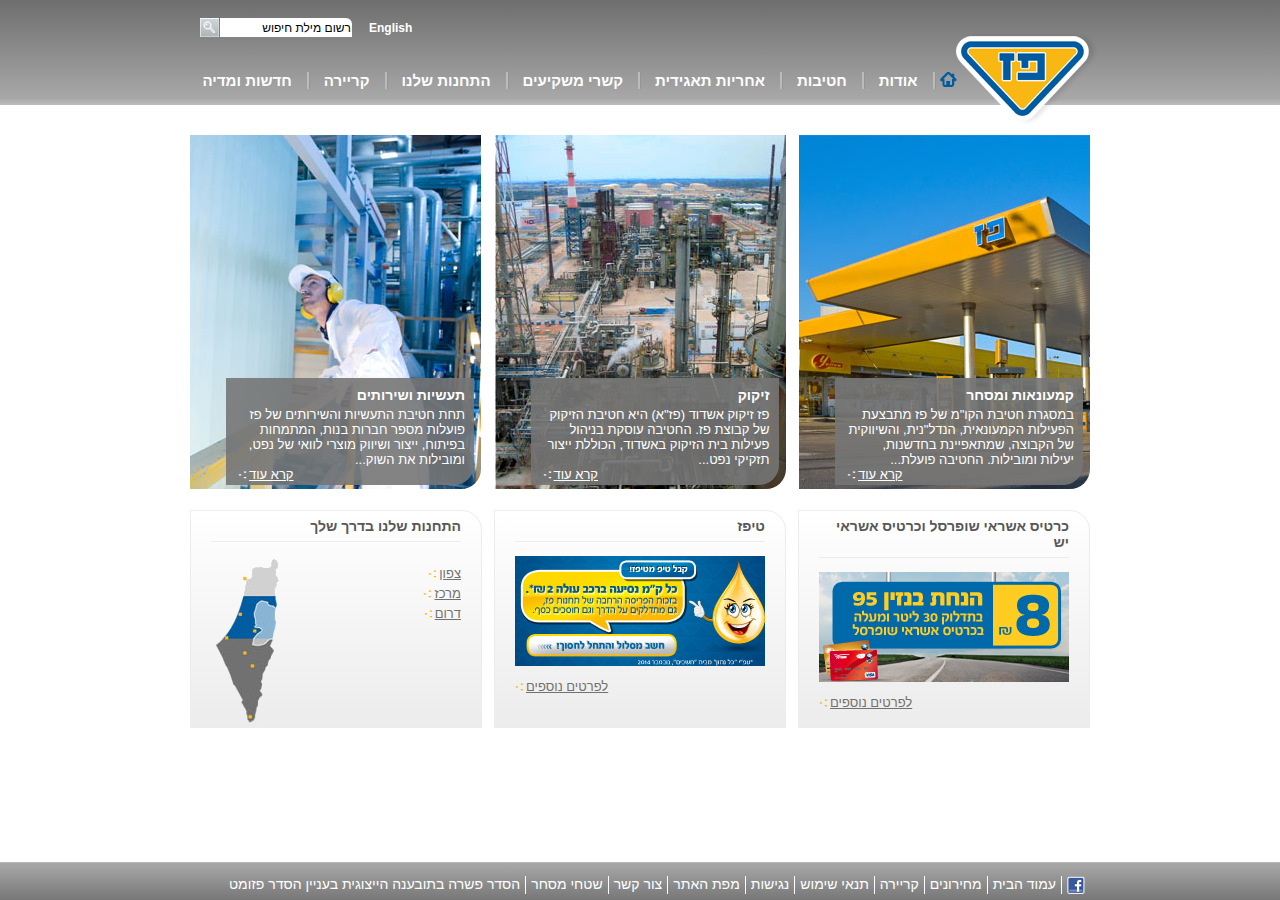
<file: index.html>
<!DOCTYPE html>
<html lang="en">
<head>
    <meta charset="UTF-8">
    <meta http-equiv="X-UA-Compatible" content="IE=edge">
    <meta name="viewport" content="width=device-width, initial-scale=1.0">
    <title>Paz - home page</title>
    <link rel="stylesheet" href="style.css">
</head>
<body>
    <div class="container">
        <header class="bg-trans-down">
            <div class="row">                
                    <div class="lang">
                        <a href="#">English</a>
                    </div>
                   
                        <form class="search-box">
                            <input class="border-radius-small" type="text" placeholder="רשום מילת חיפוש" name="search">
                            
                        </form>
                        <button class="button" type="button"><img src="./images/search_button.png" alt=""></img></button>
                                
            </div><!-- end of first row in header-->
            <div class="row">
                <div class="logo">
                    <a href="index.html"><img src="./images/paz_logo.png" alt="paz logo"></a>
                </div><!-- end of first column col-logo -->             
                    <nav class="main-nav">
                       <ul> 
                           <li>
                            <a class="icons active no-border" href="index.html"></a>
                            </li>
                            <li class="dropdown">
                                <a href ="#">אודות</a>
                                 <ul class="dropdown-content bg-trans-up">
                                     <li><a href ="#">אודות</a></li>
                                     <li><a href ="#">הסטוריה</a></li>
                                     <li><a href ="#">חזון וערכים</a></li>
                                     <li><a href ="#">מבנה הקבוצה</a></li>
                                     <li><a href ="#">חברי דירקטריון</a></li>
                                     <li><a href ="#">הנהלת הקבוצה</a></li>
                                     <li><a href ="#">פרסים והקרה</a></li>
                                 </ul>
                             </li>
                             <li class="dropdown">
                                <a href ="#">חטיבות</a>
                                 <ul class="dropdown-content bg-trans-up">
                                     <li><a href ="#">חטיבות</a></li>
                                     <li><a href ="#">קמעונאות ומסחר</a></li>
                                     <li><a href ="#">תעשיות ושירותים</a></li>
                                     <li><a href ="#">זיקוק</a></li>
                                 </ul>
                             </li>
                             <li class="dropdown">
                                <a href ="#">אחריות תאגידית</a>
                                 <ul class="dropdown-content bg-trans-up">
                                     <li><a href ="#">אחריות תאגידית</a></li>
                                     <li><a href ="#">הקוד האתי</a></li>
                                     <li><a href ="#">מעורבות חברתית</a></li>
                                     <li><a href ="#">נגישות</a></li>
                                     <li><a href ="#">איכות הסביבה ובטיחות</a></li>
                                     <li><a href ="#">הנהלת הקבוצה</a></li>
                                     <li><a href ="#">דירוג מעלה</a></li>
                                 </ul>
                             </li>
                             <li class="dropdown">
                                <a href ="#">קשרי משקיעים</a>
                                 <ul class="dropdown-content bg-trans-up">
                                     <li><a href ="#">פרופיל</a></li>
                                     <li><a href ="#">דו"חות כספיים</a></li>
                                     <li><a href ="#">כלים למשקיע</a></li>
                                     <li><a href ="#">נתוני מניה</a></li>
                                     <li><a href ="#">אסיפות כלליות</a></li>
                                </ul>
                             </li>
                             <li class="dropdown">
                                <a href ="#">התחנות שלנו</a>
                                 <ul class="dropdown-content bg-trans-up">
                                     <li><a href ="#">התחנות שלנו</a></li>
                                     <li><a href ="#">נגישות מתחמי פז</a></li>
                                     <li><a href ="#">רשימת תחנות</a></li>
                                     <li><a href ="#">מועדנים</a></li>
                                </ul>
                             </li>
                             <li class="dropdown">
                                <a href ="#">קריירה</a>
                                 <ul class="dropdown-content bg-trans-up">
                                     <li><a href ="#">לעבוד בפז</a></li>
                                     <li><a href ="#">ניהול תחנת פז</a></li>
                                     <li><a href ="#">קריירה</a></li>
                                 </ul>
                             </li>
                             <li class="dropdown">
                                <a href ="#">חדשות ומדיה</a>
                                 <ul class="dropdown-content bg-trans-up">
                                     <li><a href ="#">פרסומות</a></li>
                                     <li><a href ="#">הודעות לעיתונות</a></li>
                                 </ul>
                             </li>
                       </ul> 
                    </nav>               
            </div><!-- end of second row in header-->
        </header>
        <main>
            <section class="row">
                <div class="col-33">
                    <img class="unit border-radius-bottom" src="./images/paz-img.jpg" alt="paz station">
                        <div class="content border-radius-bottom">
                            <h3>קמעונאות ומסחר</h3>
                            <p>במסגרת חטיבת הקו"מ של פז מתבצעת הפעילות הקמעונאית, הנדל"נית, והשיווקית של הקבוצה, שמתאפיינת בחדשנות, יעילות ומובילות. החטיבה פועלת...</p>
                            <div class="read-more clearfix">
                                <a href="#">קרא עוד</a>
                            </div><!--end of read more-->
                            </div> <!-- end of content-->   
                </div><!-- end of col-33-->
                <div class="col-33">
                    <img class="unit border-radius-bottom" src="./images/building-site-img.jpg" alt="paz station">
                    <div class="content border-radius-bottom">
                        <h3>זיקוק</h3>
                        <p>פז זיקוק אשדוד (פז"א) היא חטיבת הזיקוק של קבוצת פז. החטיבה עוסקת בניהול פעילות בית הזיקוק באשדוד, הכוללת ייצור תזקיקי נפט...</p>
                        <div class="read-more clearfix">
                            <a href="#">קרא עוד</a>
                        </div><!--end of read more-->
                        </div> <!-- end of content-->  
                </div><!-- end of col-33-->
                <div class="col-33">
                    <img class="unit border-radius-bottom" src="./images/man-img.jpg" alt="paz station">
                    <div class="content border-radius-bottom">
                        <h3>תעשיות ושירותים</h3>
                        <p>תחת חטיבת התעשיות והשירותים של פז פועלות מספר חברות בנות, המתמחות בפיתוח, ייצור ושיווק מוצרי לוואי של נפט, ומובילות את השוק...</p>
                        <div class="read-more clearfix">
                            <a href="#">קרא עוד</a>
                        </div><!--end of read more-->
                        </div> <!-- end of content-->  
                </div><!-- end of col-33-->
            </section><!-- end of first row in main-->
            <section class="row">
                <div class="col-33 small-unit border-radius-top bg-light-gradient">
                   
                        <h3>כרטיס אשראי שופרסל וכרטיס אשראי יש</h3>
                      
                        <img src="./images/paz_250x110059890678.jpg" alt="pubblicity discount">
                        <div class="read-more clearfix">
                            <a href="#">לפרטים נוספים</a>
                        </div>
                    
                </div><!-- end of col-33--->
                <div class="col-33 small-unit border-radius-top bg-light-gradient">
                    <h3>טיפז</h3>
                   
                    <img src="./images/250X110668568400.jpg" alt="tipaz">
                    <div class="read-more clearfix">
                        <a href="#">לפרטים נוספים</a>
                    </div>
                </div><!--  end of col-33-->
                <div class="col-33 small-unit border-radius-top bg-light-gradient">
                    <h3>התחנות שלנו בדרך שלך</h3>
                    <div class="map">
                        <div class="read-more clearfix">
                            <a href="#">צפון</a>
                            <a href="#">מרכז</a>
                            <a href="#">דרום</a>
                          </div>
                          <div>  
                          <img src="./images/map-transparent.png" alt="map">
                          </div>
                       
                        
                    
                        
                   
                </div><!--  end of col-33-->
            </section><!-- end of second row in main-->
        </main>
        <footer class="bg-trans-up">
            <div class="row">
                <ul class="footer-nav">
                    <li class="no-border"><a href="#"><img src="./images/fb_icon.png" alt="facebook"></a></li>
                    <li><a href="#">עמוד הבית</a></li>
                    <li><a href="#">מחירונים</a></li>
                    <li><a href="#">קריירה</a></li>
                    <li><a href="#">תנאי שימוש</a></li>
                    <li><a href="#">נגישות</a></li>
                    <li><a href="#">מפת האתר</a></li>
                    <li><a href="contact.html">צור קשר</a></li>
                    <li><a href="#">שטחי מסחר</a></li>
                    <li><a href="#">הסדר פשרה בתובענה הייצוגית בעניין הסדר פזומט</a></li>
                </ul>
        </div>  
        </footer>
    </div><!-- end of container-->              
</body>
</html>
</file>
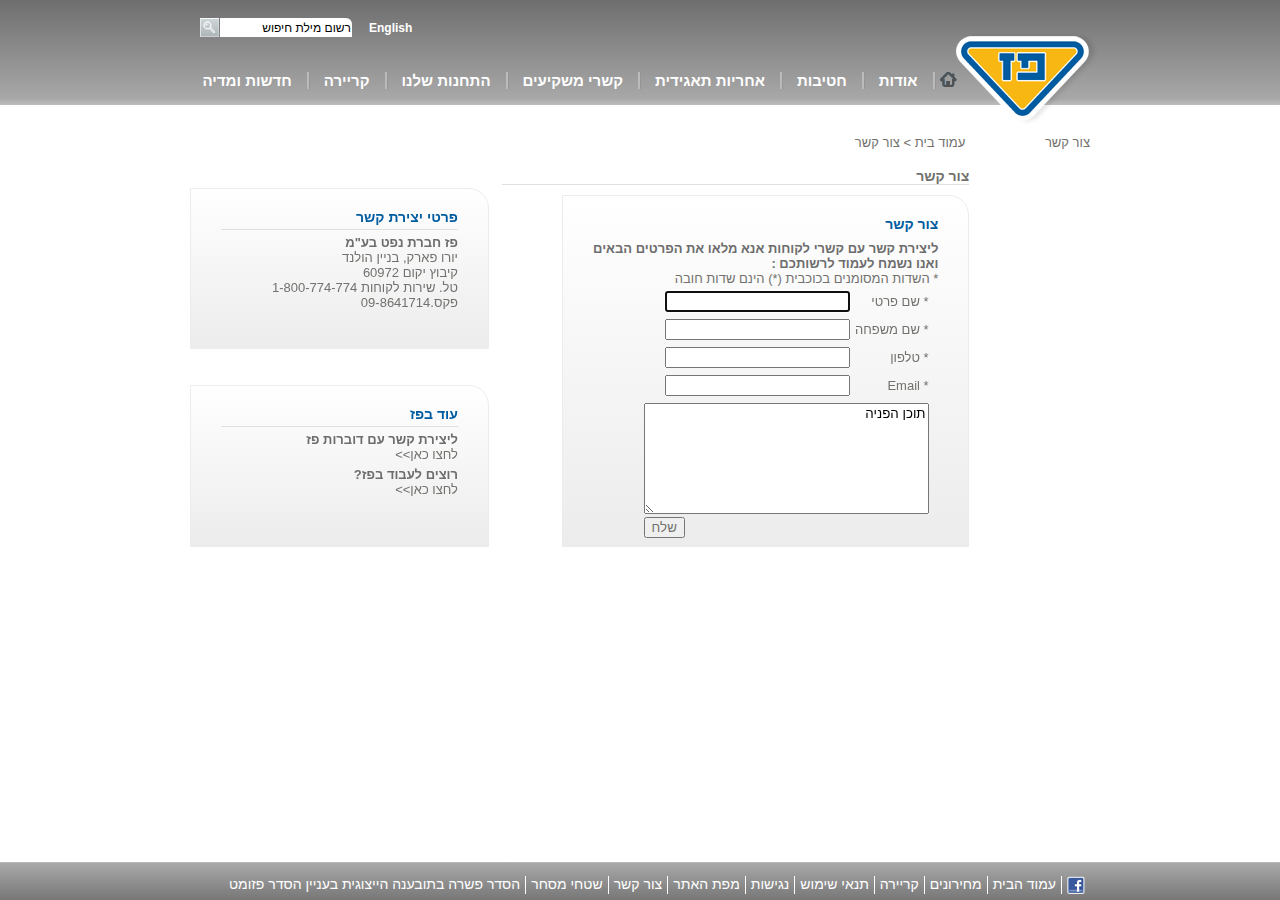
<file: contact.html>
<!DOCTYPE html>
<html lang="en">
<head>
    <meta charset="UTF-8">
    <meta http-equiv="X-UA-Compatible" content="IE=edge">
    <meta name="viewport" content="width=device-width, initial-scale=1.0">
    <title>פז - צור קשר</title>
    <link rel="stylesheet" href="style.css">
</head>
<body>
    <div class="container">
        <header class="bg-trans-down">
            <div class="row">                
                <div class="lang">
                    <a href="#">English</a>
                </div>
               
                    <form class="search-box">
                        <input class="border-radius-small" type="text" placeholder="רשום מילת חיפוש" name="search">
                        
                    </form>
                    <button class="button" type="button"><img src="./images/search_button.png" alt=""></img></button>
                            
        </div><!-- end of first row in header-->
            <div class="row">
                <div class="logo">
                    <a href="index.html"><img src="./images/paz_logo.png" alt="paz logo"></a>
                </div><!-- end of first column col-logo -->             
                    <nav class="main-nav">
                       <ul> 
                           <li>
                               <a class="icons no-border" href="index.html"></a>
                            </li>
                            <li class="dropdown">
                                <a href ="#">אודות</a>
                                 <ul class="dropdown-content bg-trans-up">
                                     <li><a href ="#">אודות</a></li>
                                     <li><a href ="#">הסטוריה</a></li>
                                     <li><a href ="#">חזון וערכים</a></li>
                                     <li><a href ="#">מבנה הקבוצה</a></li>
                                     <li><a href ="#">חברי דירקטריון</a></li>
                                     <li><a href ="#">הנהלת הקבוצה</a></li>
                                     <li><a href ="#">פרסים והקרה</a></li>
                                 </ul>
                             </li>
                             <li class="dropdown">
                                <a href ="#">חטיבות</a>
                                 <ul class="dropdown-content bg-trans-up">
                                     <li><a href ="#">חטיבות</a></li>
                                     <li><a href ="#">קמעונאות ומסחר</a></li>
                                     <li><a href ="#">תעשיות ושירותים</a></li>
                                     <li><a href ="#">זיקוק</a></li>
                                 </ul>
                             </li>
                             <li class="dropdown">
                                <a href ="#">אחריות תאגידית</a>
                                 <ul class="dropdown-content bg-trans-up">
                                     <li><a href ="#">אחריות תאגידית</a></li>
                                     <li><a href ="#">הקוד האתי</a></li>
                                     <li><a href ="#">מעורבות חברתית</a></li>
                                     <li><a href ="#">נגישות</a></li>
                                     <li><a href ="#">איכות הסביבה ובטיחות</a></li>
                                     <li><a href ="#">הנהלת הקבוצה</a></li>
                                     <li><a href ="#">דירוג מעלה</a></li>
                                 </ul>
                             </li>
                             <li class="dropdown">
                                <a href ="#">קשרי משקיעים</a>
                                 <ul class="dropdown-content bg-trans-up">
                                     <li><a href ="#">פרופיל</a></li>
                                     <li><a href ="#">דו"חות כספיים</a></li>
                                     <li><a href ="#">כלים למשקיע</a></li>
                                     <li><a href ="#">נתוני מניה</a></li>
                                     <li><a href ="#">אסיפות כלליות</a></li>
                                </ul>
                             </li>
                             <li class="dropdown">
                                <a href ="#">התחנות שלנו</a>
                                 <ul class="dropdown-content bg-trans-up">
                                     <li><a href ="#">התחנות שלנו</a></li>
                                     <li><a href ="#">נגישות מתחמי פז</a></li>
                                     <li><a href ="#">רשימת תחנות</a></li>
                                     <li><a href ="#">מועדנים</a></li>
                                </ul>
                             </li>
                             <li class="dropdown">
                                <a href ="#">קריירה</a>
                                 <ul class="dropdown-content bg-trans-up">
                                     <li><a href ="#">לעבוד בפז</a></li>
                                     <li><a href ="#">ניהול תחנת פז</a></li>
                                     <li><a href ="#">קריירה</a></li>
                                 </ul>
                             </li>
                             <li class="dropdown">
                                <a href ="#">חדשות ומדיה</a>
                                 <ul class="dropdown-content bg-trans-up">
                                     <li><a href ="#">פרסומות</a></li>
                                     <li><a href ="#">הודעות לעיתונות</a></li>
                                 </ul>
                             </li>
                       </ul> 
                    </nav>               
            </div><!-- end of second row in header-->
        </header>
        <main>
            <section class="row contact">
                <div class="col-right">
                    <div class="right-menu">
                            <a href="contact.html">צור קשר</a>
                        </div>
                </div><!-- end of col-->
                <div class="col-left">
                    
                        <div class="row">
                            <ul class="breadcrumb">
                                <li><a href="index.html">עמוד בית</a></li>
                                <li>&nbsp;>&nbsp;צור קשר</li>
                              </ul>
                            <div class="breadcrumbs">
                                <a class="treelink" href=""> </a>
                            </div>
                        </div>
                        <div class="row">
                            <section class="contact-form">
                                <h2>צור קשר</h2>
                                    <form id="myform" class="form-details border-radius-top bg-light-gradient">
                                        <h3>צור קשר</h3>
                                        <p class="caption">ליצירת קשר עם קשרי לקוחות אנא מלאו את הפרטים הבאים ואנו נשמח לעמוד לרשותכם :</p>
                                            <p>* השדות המסומנים בכוכבית (*) הינם שדות חובה</p>
                                            <!--form id="myform"-->
                                                <fieldset class="fieldset">
                                                    <div>
                                                        <label for="fname">* שם פרטי</label>
                                                        <input type="text" autofocus required name="fname" id="fname" >
                                                    </div>
                                                    <div>
                                                        <label for="sname">* שם משפחה</label>
                                                        <input type="text" autofocus required name="sname" id="sname" >
                                                    </div>
                                                    <div>
                                                        <label for="phone">* טלפון</label>
                                                        <input type="text" autofocus required name="phone" id="phone" >
                                                    </div>
                                                
                                                <div>
                                                    <label for="email">* Email</label>
                                                    <input type="email" autofocus required name="email" id="email" >
                                                </div>

                                                
                                                <div class="text-field">
                                                
                                                    <textarea name="text" id="text" cols="33" rows="7" placeholder="תוכן הפניה"></textarea>
                                                    
                                                </div>
                                                <div>
                                                     <button class="read-more clearfix" type="button">שלח</button>
                                                 </div>
                                            </fieldset>
                                           
                                        </form>
                                
                                 
                            </section>
                            <section class="details">
                               <div class="border-radius-top bg-light-gradient">
                                   <h3>פרטי יצירת קשר</h3>
                                   <p><span class="caption">פז חברת נפט בע"מ</span><br/>
                                    יורו פארק, בניין הולנד<br/>
                                    קיבוץ יקום 60972<br/>
                                    טל. שירות לקוחות 1-800-774-774<br/>
                                    פקס.09-8641714
                                      </p>
                               </div>
                               <div class=" border-radius-top bg-light-gradient">
                                <h3>עוד בפז</h3>
                                    <p><span class="caption">ליצירת קשר עם דוברות פז</span><br/>
                                        <a href="#"> לחצו כאן>> </a><br/>
                                        <span class="caption">רוצים לעבוד בפז?</span><br/>
                                        <a  href="#"> לחצו כאן>></a><br/>
                                   </p>
                               </div>
                            </section>
                        </div>
                     
                     </div>  
                </div><!-- end of col-->
          </section><!-- end of  row in main-->
        </main>
        <footer class="bg-trans-up">
            <div class="row">
                <ul class="footer-nav">
                    <li class="no-border"><a href="#"><img src="./images/fb_icon.png" alt="facebook"></a></li>
                    <li><a href="#">עמוד הבית</a></li>
                    <li><a href="#">מחירונים</a></li>
                    <li><a href="#">קריירה</a></li>
                    <li><a href="#">תנאי שימוש</a></li>
                    <li><a href="#">נגישות</a></li>
                    <li><a href="#">מפת האתר</a></li>
                    <li><a href="contact.html">צור קשר</a></li>
                    <li><a href="#">שטחי מסחר</a></li>
                    <li><a href="#">הסדר פשרה בתובענה הייצוגית בעניין הסדר פזומט</a></li>
                </ul>
        </div>  
        </footer>
    </div><!-- end of container-->              
</body>
</html>
</file>
<file: style.css>
*{box-sizing: border-box; margin:0px;font-family: 'Arial (Hebrew)', Arial;}

body{
    margin:0px;
    direction: rtl;
    text-align: right;
    font-size: 13px; 
    color:#fff;
}
a{ 
    text-decoration: none;
    outline: none; 
    color:#fff;
}

a:hover{
    text-decoration: underline; 
    color: #005CA0 !important;
}

h3, h2 { font-size: 14px; font-weight: bold;  color:#575757;}

ul{list-style: none;display: flex;padding:0px;margin:0px;}
li{ 
    display:block;
    list-style-type:none;
    
    }
li a{
    display:flex;
    text-align:center;
    text-decoration:none;
   
    /*padding:1em;*/
    }
.lang {font-size: 12px; font-weight: bold;}
::placeholder { /* Chrome, Firefox, Opera, Safari 10.1+ */
    color: #000;
    opacity: 1; /* Firefox */
  }
.border-radius-small{
    
    border-radius: 0px 6px 0px 0px;
} 
.border-radius-top{
    
    border-radius: 0px 20px 0px 0px;
    border:1px solid  rgb(236,236,236);
} 
.border-radius-bottom{
    
    border-radius: 0px 0px 20px 0px;
} 

.bg-light-gradient{
    background: rgb(236,236,236);
background: linear-gradient(0deg, rgba(236,236,236,1) 0%, rgba(255,255,255,1) 100%);
}
.bg-trans-up{
   

background: rgb(119,119,119);
background: linear-gradient(0deg, rgba(119,119,119,1) 0%, rgba(168,168,168,1) 96%, rgba(189,189,189,1) 100%);
}
.bg-trans-down{background: rgb(110,110,110);
    background: linear-gradient(180deg, rgb(110, 110, 110) 0%, rgba(168,168,168,1) 94%, rgb(189, 189, 189) 100%);

}
    .container{
    width:100%;
    height: 100vh;
}

.no-border {border: none !important;
    box-shadow: none !important;}

main, header .row, footer .row{
    width:900px;
    margin:0px auto;
    display: flex;
}

main {
    flex-direction: column;
    margin-top: 30px;
    padding-bottom: 75px;
    
}

.row {
    width:100%;
    display: flex;
    /*justify-content: space-between;*/
}

.col-33{
    width:33,33%;
    position: relative;
  
}
.col{
 
   /* position: relative;*/
  
}

/* Header Layout*/
header {
    margin:0px auto;
    height:105px;
    display: flex;
    flex-direction: column;
}

header .row:first-child {
    align-items:center;
    justify-content:flex-end;  
    margin-top:18px;
    padding-left:10px;
   
}

header .row:last-child{
    position:relative;
    justify-content: center;
   align-items: flex-end;
   height:100%;
   
}

/* first row -- search-box */
.button {
    border:none;
    margin-right:1px;
    height:19px;
    width:19px;
    padding:0px;
    cursor:pointer;
}
.button img{position:relative;}
form{
    border:none;
}
.search-box input{width:132px;
    display:inline-block;
    font-size: 12px;
    border:none;
    height:19px;
    padding:1px;
  
}
 .lang {
     margin-left:17px;
    } 


/* second row -- logo and nav*/
.logo {
    position:absolute;
    top:-5px;
    right:-8px;
  }
.icons{
    background: url(./images/menu_home-gray.png);
    display:inline-block;
    width:17px;
    height:15px;
    content:""; background-repeat:no-repeat;
   
}
.icons:hover, .active{
    background: url(./images/menu_home-blue.png);
    background-repeat:no-repeat;
}

  .main-nav{
      z-index:1;
    width:100%;
    flex-direction:row;
    justify-content:space-between;

    margin-right:123px;
    font-size:15px;
    font-weight: bold;
    
    
    }
   
    .main-nav > ul { 
        justify-content:space-around;
        overflow: hidden;
        
       
    }
    .main-nav > ul > li{ 
      
      display: block;
      
       /* padding:10px 10px 30px 10px;*/
        height:33px;
      
       
        
        
    }
    .main-nav > ul > li > a{
        display:block;
    padding:0px 15px 0px 10px;
      
        border-right:2px solid #bbb;
        box-shadow:1px 0px #959595; 
        
    }

.main-nav ul ul {
        display: none;
        position:absolute;
        top:68px;
   margin-right: 20px;
      
        
      }
nav ul li:hover > ul {
        display:block;
       
       
        }
      .dropdown-content li{
          display:block;
          
          padding:5px;
         position:relative;
        
          border-bottom:1px solid #bbb; 
        }
.dropdown-content li:hover{
    background-color: #ccc;
    }
.dropdown-content li:last-child{border: none !important;
  }
/*==== end of header ===*/


/* Main Layout*/
main .row {
    justify-content:space-between;
   
}

/* First row- unit */
.unit {
    position: relative;
}
.content {
    position:absolute;
    background-color: #666;
    background: rgba(117, 117, 117, 0.9); 
    width: 248px;
    bottom:7px;
    right:7px;
    padding:9px 9px 3px 12px ;
    
}
.content p{
    margin:4px 0px 0px;

 }
 
.content h3{
    color: #fff;;
}

.read-more {
      float:left;
}

.read-more a:after {
    content: "\2234";
    display: inline-block;
    transform: rotate(270deg); 
    margin-right:3px;
  }

.read-more a {
    text-decoration:underline;
    
 }
 .clearfix::after {
    content: "";
    clear: both;
    display: table;
  }
/* Small unit */
main .row:last-child{
    margin-top:18px;
   
}

.small-unit{width:292px;padding:0px 20px 0px 20px;
}

.small-unit h3{padding:7px 0;border-bottom:1px solid #ececec;margin-bottom:14px; }
.small-unit .read-more{padding-top: 10px;}
.small-unit .read-more a{color:#72716d;}
.small-unit .read-more a:after{color:#f8b306;}
.small-unit .read-more a:hover:after{    
    color: #005CA0 !important;
}
.map{
   display: flex;
    justify-content: space-between;
  
}
.map a{
    display:block;
    padding-bottom: 5px;
}
/* Footer Layout*/

footer{
    
    position:fixed;
    bottom:0px;
    width:100%;
    height:38px;
   }

.row .footer-nav{
    position:relative;
    font-size:14px;                 
    padding-top: 14px;
                                                                                 
    

}
.footer-nav > li {
  
    padding:0px 5px;
    display:block;
    border-right:1px solid #fff;
    color:#fff;
    
}
/* Contact html */
main .contact{
    margin-top:0px !important;
}
.col-left {  
width:788px;

}
.col-right {  
    width:122px;
 

}
.col-left *, .col-right *{
    color:#72716d;
}
ul.breadcrumb {
    padding: 0px 4px;
   
  }
  



.contact-form{
    width:60%;
}
.contact-form h3, .details > div > h3{
    display:block;
    border-bottom:1px solid #dfdfdf;
    padding-bottom:4px;
    color:#005CA0;
}

.contact-form > h2{display:block;
    border-bottom:1px solid #dfdfdf;}

#myform{
    margin-left:60px;

    padding:20px 30px 0px 30px;
    margin-top:10px;
}
.form-details > h3{border:none;}

label{
    width:75px;
    display:inline-block;
    padding-bottom:10px;
 
}
.fieldset{
     border:none !important; 
    display:block;
    /* padding-right:50px; */
    width: 277px;
}
.fieldset button{
    cursor:pointer;
}
.details{
    margin-top: 20px;
    display:flex;
    flex-direction: column;
    justify-content: space-between;
    align-items: center;
    
}
.details > div {
  
    height:45%;
    width:299px;
    padding:20px 30px 40px 30px;
}
.details > div > p{
   
    width:248px;
}

.caption{
    display:inline-block;
    color:#6d6d6d;
    font-weight:700;
    font-size: 13px;
    margin-top:5px;
}
</file>
